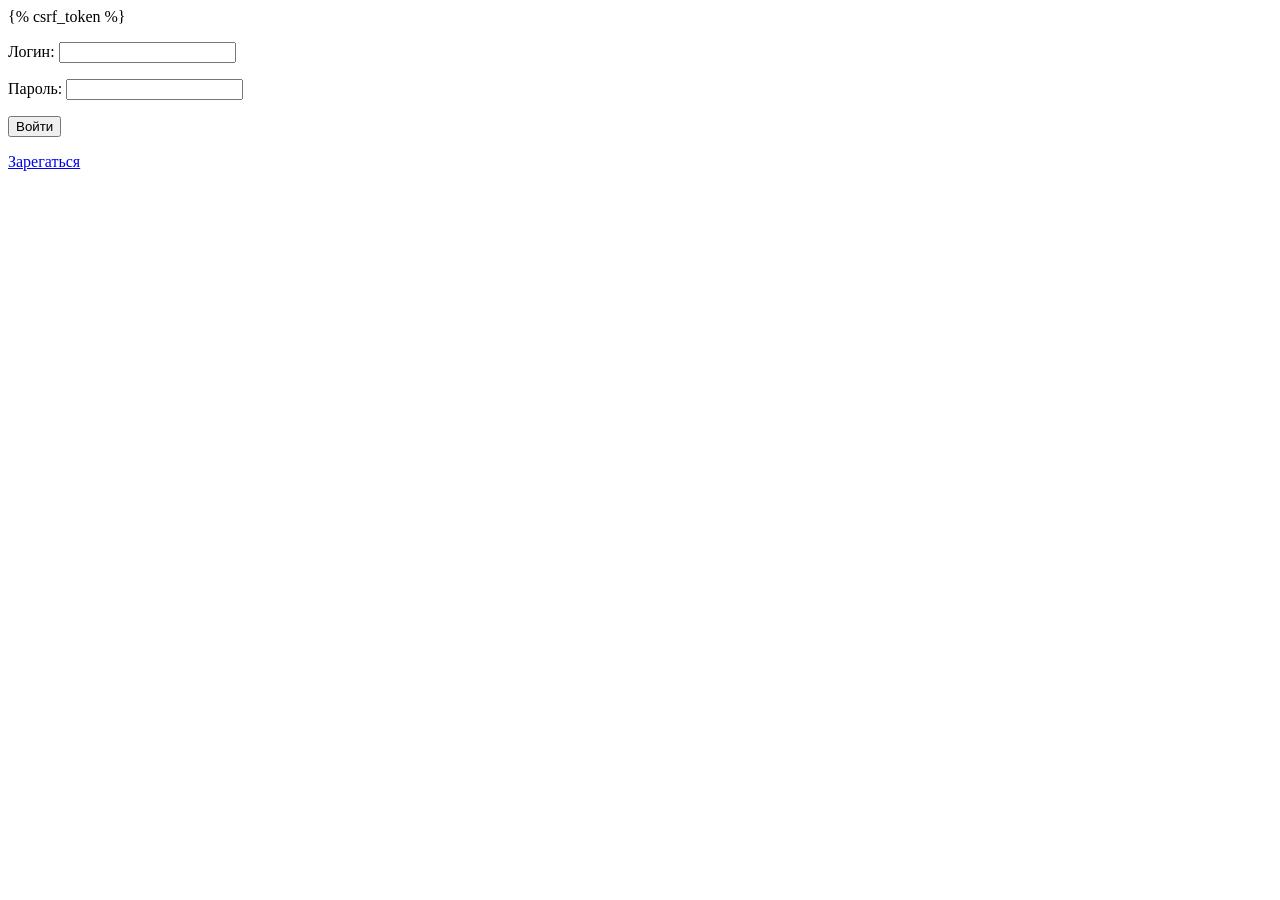
<file: lab/templates/lab/enter.html>
<head>
	<title>Войти/Зарегаться</title>

</head>
<body>
	<form method='post'>
		{% csrf_token %}
		<p> <label​>
 			Логин:
		 	<input type='text' name='username' >
		 </label​></p>
		<p> <label​>
		 	Пароль:
		 	<input type='password' name='password' >
		 </label​></p>
		
		 ​<button type="submit">Войти</button>
	</form​>
<p><a href='/'>Зарегаться</a>
<script src="https://ajax.googleapis.com/ajax/libs/jquery/3.1.1/jquery.min.js"></script>	
</body>
</file>
